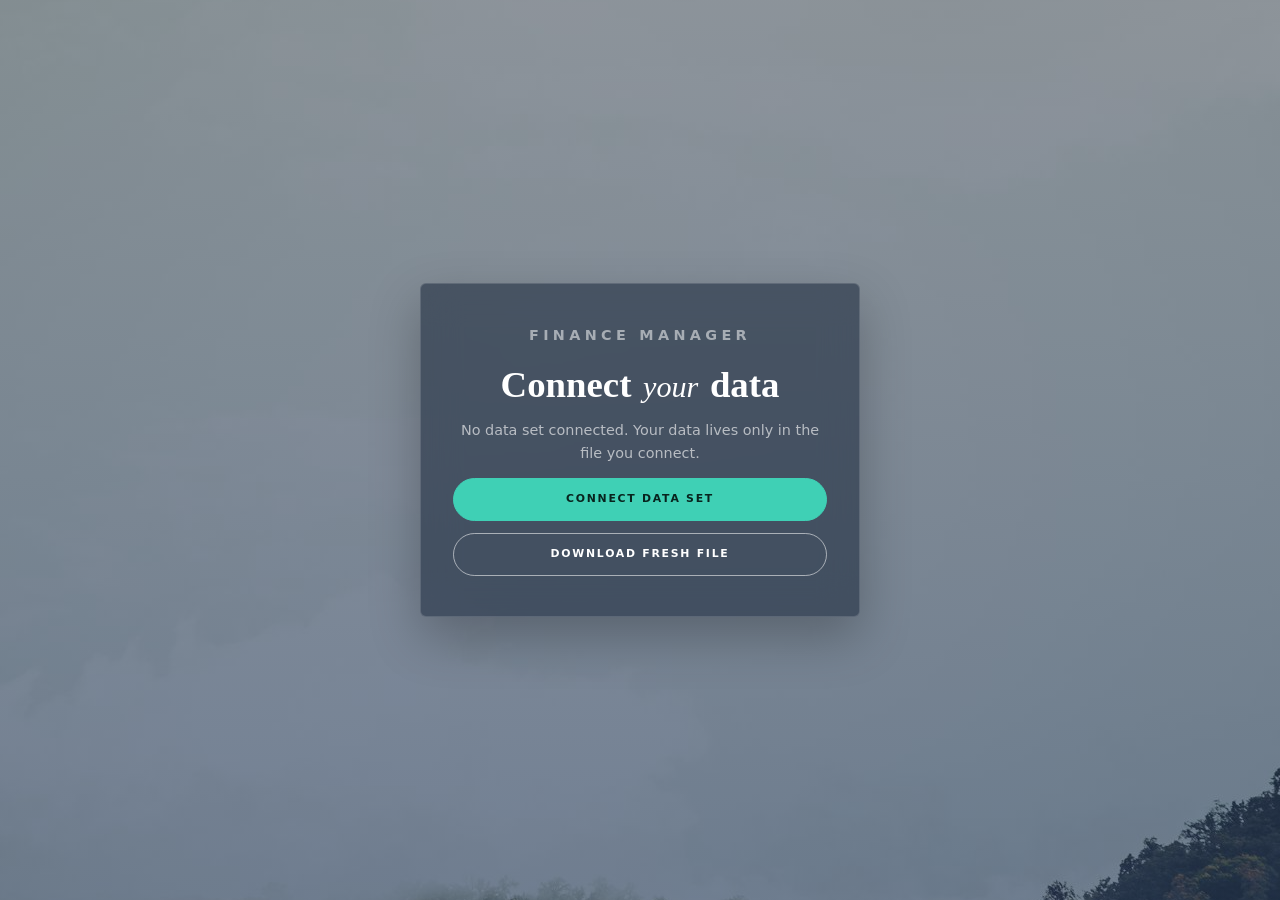
<file: index.html>
<!DOCTYPE html>
<html lang="en">
<head>
  <meta charset="UTF-8">
  <meta name="viewport" content="width=device-width, initial-scale=1.0">
  <title>Finance Manager - Loading</title>
  <style>
    body {
      margin: 0;
      padding: 0;
      display: flex;
      align-items: center;
      justify-content: center;
      min-height: 100vh;
      background: linear-gradient(135deg, #667eea 0%, #764ba2 100%);
      font-family: -apple-system, BlinkMacSystemFont, 'Segoe UI', Roboto, Oxygen, Ubuntu, Cantarell, sans-serif;
    }
    
    .loading-container {
      text-align: center;
      color: white;
    }
    
    .spinner {
      width: 50px;
      height: 50px;
      border: 4px solid rgba(255, 255, 255, 0.3);
      border-top: 4px solid white;
      border-radius: 50%;
      animation: spin 1s linear infinite;
      margin: 0 auto 20px;
    }
    
    @keyframes spin {
      0% { transform: rotate(0deg); }
      100% { transform: rotate(360deg); }
    }
    
    h1 {
      margin: 0;
      font-size: 28px;
      font-weight: 600;
    }
    
    p {
      margin: 10px 0 0 0;
      font-size: 16px;
      opacity: 0.9;
    }
  </style>
</head>
<body>
  <div class="loading-container">
    <div class="spinner"></div>
    <h1>Finance Manager</h1>
    <p>Loading your version...</p>
  </div>

  <script>
    /**
     * Entry Point Device Detection and Redirect
     * Automatically routes users to Computer or Mobile version
     */
    
    function getDeviceType() {
      const ua = navigator.userAgent || navigator.vendor || window.opera;
      
      // Check for iPhone
      const isIPhone = /iPhone|iPad|iPod/.test(ua) && !window.MSStream;
      
      // Check for other mobile devices
      const isMobile = /Android|webOS|BlackBerry|IEMobile|Opera Mini/i.test(ua);
      
      return {
        isIPhone: isIPhone,
        isMobile: isMobile,
        isMobileDevice: isIPhone || isMobile
      };
    }
    
    function redirectToVersion() {
      const device = getDeviceType();
      
      if (device.isMobileDevice) {
        // Redirect to Mobile version
        window.location.href = './Mobile/';
      } else {
        // Redirect to Computer version
        window.location.href = './Computer/';
      }
    }
    
    // Redirect immediately
    redirectToVersion();
  </script>
</body>
</html>
</file>
<file: Computer/styles.css>
/* ============ Finance Manager — immersive photo look ============ */
:root {
  --navy: #0d1b2e;
  --navy-2: #13263f;
  --text: #ffffff;
  --muted: rgba(255, 255, 255, .62);
  --line: rgba(255, 255, 255, .14);
  --glass-2: rgba(255, 255, 255, .11);
  --card: rgba(13, 27, 46, .5);
  --primary: #3fd0b5;
  --income: #3fd0b5;
  --expense: #ff7a6b;
  --danger: #ff7a6b;
  --amber: #ffc261;
  --teal-soft: rgba(63, 208, 181, .16);
  --coral-soft: rgba(255, 122, 107, .16);
  --amber-soft: rgba(255, 194, 97, .16);
  --serif: 'Playfair Display', Georgia, 'Times New Roman', serif;
  --sans: 'Montserrat', 'Segoe UI', system-ui, -apple-system, Roboto, sans-serif;
  --radius: 6px;
}

* { box-sizing: border-box; }
html { scroll-behavior: smooth; }

body {
  margin: 0;
  font-family: var(--sans);
  background: var(--navy);
  color: var(--text);
  line-height: 1.55;
  -webkit-font-smoothing: antialiased;
}

h1, h2, h3 { margin: 0; }
h3 { font-family: var(--serif); font-size: 1.35rem; font-weight: 700; margin-bottom: 6px; }
p { margin: 0 0 12px; }
a { color: inherit; }

.hidden { display: none !important; }

/* ============ Top navigation ============ */
.nav {
  position: fixed; inset: 0 0 auto 0; z-index: 50;
  display: flex; align-items: center; justify-content: space-between; gap: 24px;
  padding: 0 40px; height: 76px;
  border-bottom: 1px solid var(--line);
  background: linear-gradient(to bottom, rgba(13, 27, 46, .55), rgba(13, 27, 46, .15));
  backdrop-filter: blur(8px);
  -webkit-backdrop-filter: blur(8px);
}

.logo { display: flex; align-items: center; gap: 10px; white-space: nowrap; }
.logo svg { width: 30px; height: 30px; }
.logo b { font-family: var(--serif); font-size: 1.25rem; font-weight: 700; letter-spacing: .01em; }
.logo i { font-family: var(--serif); font-weight: 400; opacity: .85; }

.tabs { display: flex; align-items: center; gap: 30px; }

.tab {
  background: none; border: none; border-bottom: 2px solid transparent;
  padding: 8px 0; color: var(--text); opacity: .85; cursor: pointer; white-space: nowrap;
  font: inherit; font-size: .68rem; font-weight: 700; letter-spacing: .14em; text-transform: uppercase;
  transition: opacity .15s, border-color .15s;
}
.tab:hover { opacity: 1; }
.tab.active { opacity: 1; border-bottom-color: var(--primary); }

.nav-right { display: flex; align-items: center; gap: 16px; }
.status {
  display: flex; align-items: center; gap: 8px; white-space: nowrap;
  font-size: .68rem; font-weight: 700; letter-spacing: .12em; text-transform: uppercase; opacity: .85;
}
.status:empty { display: none; }
.status::before { content: ''; width: 8px; height: 8px; border-radius: 50%; background: var(--amber); box-shadow: 0 0 0 4px var(--amber-soft); }
.status.ok::before { background: var(--income); box-shadow: 0 0 0 4px var(--teal-soft); }
.status.bad::before { background: var(--expense); box-shadow: 0 0 0 4px var(--coral-soft); }

/* ============ Pages: photo is pinned, content scrolls over it ============ */
.page { display: none; position: relative; min-height: 100vh; }
.page.active { display: block; }

.page::before, .page::after { content: ''; position: fixed; inset: 0; z-index: -1; pointer-events: none; }
.page::before { background: var(--bg) center / cover no-repeat; }
.page::after { background: linear-gradient(to bottom, rgba(13, 27, 46, .28), rgba(20, 44, 78, .22) 45%, rgba(13, 27, 46, .5)); }

.hero {
  position: relative; min-height: 78vh; display: flex; flex-direction: column; align-items: center; justify-content: center;
  text-align: center; padding: 120px 24px 130px;
}
.hero.short { min-height: 54vh; padding-bottom: 110px; }
#page-dashboard .hero { min-height: 100vh; padding-bottom: 80px; }

.hero .eyebrow, .hero .headline, .hero .lede { text-shadow: 0 1px 3px rgba(8, 18, 34, .6), 0 2px 28px rgba(8, 18, 34, .7); }
.eyebrow { font-size: .7rem; font-weight: 700; letter-spacing: .3em; text-transform: uppercase; opacity: .85; margin: 0 0 18px; }
.headline { font-family: var(--serif); font-weight: 900; font-size: clamp(2.6rem, 7vw, 5.2rem); line-height: 1.05; letter-spacing: -.01em; }
.headline em, .overlay-card h1 em { font-weight: 400; font-style: italic; font-size: .82em; padding: 0 .08em; }
.lede { max-width: 560px; margin: 18px auto 0; color: var(--muted); font-size: .98rem; }

.wrap { position: relative; z-index: 2; max-width: 1180px; margin: -90px auto 0; padding: 0 32px 60px; }
#page-dashboard .wrap { margin-top: 0; padding-top: 40px; }

/* ============ Cards ============ */
.card {
  background: var(--card); border: 1px solid var(--line); border-radius: var(--radius);
  padding: 28px; margin-bottom: 24px; overflow-x: auto;
  backdrop-filter: blur(18px); -webkit-backdrop-filter: blur(18px);
  box-shadow: 0 20px 50px rgba(0, 0, 0, .25);
}

.hint { font-size: .85rem; color: var(--muted); margin: 8px 0 0; font-family: var(--sans); font-weight: 400; }
h3 .hint { font-size: .75rem; margin: 0 0 0 6px; }

.stat-grid { display: grid; grid-template-columns: repeat(auto-fit, minmax(220px, 1fr)); gap: 24px; margin-bottom: 24px; }
.stat { display: flex; flex-direction: column; gap: 6px; margin-bottom: 0; padding: 24px; }
.stat-label { font-size: .64rem; font-weight: 700; letter-spacing: .18em; text-transform: uppercase; color: var(--muted); }
.stat-value { font-family: var(--serif); font-size: 2rem; font-weight: 700; line-height: 1.15; }
.stat-grid .stat:first-child { background: linear-gradient(135deg, rgba(63, 208, 181, .3), rgba(26, 62, 110, .45)); border-color: rgba(63, 208, 181, .4); }
.income { color: var(--income); }
.expense { color: var(--expense); }

.info-box {
  background: linear-gradient(135deg, rgba(63, 208, 181, .15), rgba(26, 62, 110, .25));
  border: 1px solid rgba(63, 208, 181, .3);
  padding: 16px;
  border-radius: var(--radius);
}

.info-box p {
  margin: 6px 0;
  font-size: 0.9rem;
}

/* ============ Forms ============ */
.form-grid { display: grid; grid-template-columns: repeat(auto-fit, minmax(190px, 1fr)); gap: 18px; align-items: end; }
.span-2 { grid-column: span 2; }

.form-grid label, .overlay-card label, .rv-filter-grid label, .rv-form label, .inline-label {
  display: flex; flex-direction: column; gap: 8px;
  font-size: .6rem; font-weight: 700; letter-spacing: .18em; text-transform: uppercase; color: var(--muted);
}
.inline-label { flex-direction: row; align-items: center; gap: 12px; font-size: .75rem; }

input, select {
  font: inherit; font-size: .92rem; letter-spacing: 0; text-transform: none; font-weight: 400; color: #fff;
  background: transparent; border: none; border-bottom: 1.5px solid rgba(255, 255, 255, .35); border-radius: 0;
  padding: 8px 2px; outline: none; transition: border-color .15s; color-scheme: dark;
}
input::placeholder { color: rgba(255, 255, 255, .35); }
select option { background: var(--navy-2); color: #fff; }
input:focus, select:focus { border-bottom-color: var(--primary); }

input[type="checkbox"] {
  appearance: none; -webkit-appearance: none; width: 44px; height: 24px; padding: 0; border: none; border-radius: 999px;
  background: rgba(255, 255, 255, .2); position: relative; cursor: pointer; flex: none; vertical-align: middle;
}
input[type="checkbox"]::after { content: ''; position: absolute; top: 3px; left: 3px; width: 18px; height: 18px; border-radius: 50%; background: #fff; transition: transform .15s; }
input[type="checkbox"]:checked { background: var(--primary); }
input[type="checkbox"]:checked::after { transform: translateX(20px); }

.form-actions { display: flex; gap: 12px; align-items: center; flex-wrap: wrap; }

/* ============ Buttons ============ */
.btn {
  display: inline-flex; align-items: center; justify-content: center; gap: 8px;
  padding: 12px 26px; border-radius: 999px; border: 1.5px solid rgba(255, 255, 255, .55);
  background: transparent; color: #fff; font: inherit; font-size: .68rem; font-weight: 700;
  letter-spacing: .16em; text-transform: uppercase; cursor: pointer; transition: background .2s, color .2s, border-color .2s;
}
.btn:hover { background: rgba(255, 255, 255, .14); }
.btn.primary { background: var(--primary); border-color: var(--primary); color: #08241e; }
.btn.primary:hover { background: #5be0c8; }
.btn.danger { background: transparent; border-color: rgba(255, 122, 107, .6); color: var(--danger); }
.btn.danger:hover { background: var(--coral-soft); }
.btn.small { padding: 7px 16px; font-size: .6rem; }
.btn.full { width: 100%; }
.btn.link { border: none; background: none; color: var(--muted); text-decoration: underline; }

.btn-row { display: flex; gap: 12px; flex-wrap: wrap; margin: 14px 0; }
.file-label { cursor: pointer; }

.icon-btn {
  background: none; border: none; cursor: pointer; font-size: .95rem; padding: 4px 8px; border-radius: 6px; color: var(--muted);
}
.icon-btn:hover { background: var(--coral-soft); color: var(--danger); }

/* ============ Tables ============ */
table { width: 100%; border-collapse: collapse; font-size: .88rem; }
th, td { text-align: left; padding: 15px 12px; border-bottom: 1px solid rgba(255, 255, 255, .08); vertical-align: middle; }
th { font-size: .6rem; font-weight: 700; letter-spacing: .18em; text-transform: uppercase; color: var(--muted); border-bottom-color: var(--line); padding: 10px 12px; }
tbody tr:last-child td { border-bottom: none; }
tbody tr:hover td { background: rgba(255, 255, 255, .04); }
.num { text-align: right; font-variant-numeric: tabular-nums; }

.badge { display: inline-block; padding: 3px 11px; border-radius: 999px; font-size: .62rem; font-weight: 700; letter-spacing: .1em; text-transform: uppercase; background: var(--glass-2); color: #fff; }
.badge.income { background: var(--teal-soft); color: var(--income); }
.badge.expense { background: var(--coral-soft); color: var(--expense); }

.amount-income { color: var(--income); font-weight: 600; }
.amount-expense { color: var(--expense); font-weight: 600; }

/* ============ Recurring list ============ */
.rec-list { list-style: none; margin: 18px 0 0; padding: 0; }
.rec-list li {
  display: flex; align-items: center; justify-content: space-between; gap: 12px; flex-wrap: wrap;
  padding: 14px 16px; border: 1px solid var(--line); border-radius: var(--radius); margin-bottom: 10px;
  background: rgba(255, 255, 255, .04);
}
.rec-info { display: flex; flex-direction: column; }
.rec-info .sub { font-size: .8rem; color: var(--muted); }
.rec-actions { display: flex; gap: 8px; align-items: center; }

/* ============ Overlays (connect / lock) ============ */
.overlay {
  position: fixed; inset: 0; z-index: 100; padding: 20px; overflow: auto;
  display: flex; align-items: center; justify-content: center;
  background: linear-gradient(to bottom, rgba(13, 27, 46, .45), rgba(20, 44, 78, .6)), var(--bg) center / cover no-repeat;
}
.overlay-card { max-width: 440px; width: 100%; text-align: center; margin: 0; padding: 40px 32px; }
.overlay-card h1 { font-family: var(--serif); font-weight: 900; font-size: 2.3rem; line-height: 1.1; margin-bottom: 14px; }
.overlay-card p { color: var(--muted); font-size: .9rem; }
.overlay-card .eyebrow { opacity: .85; }
.overlay-card form { text-align: left; display: flex; flex-direction: column; gap: 14px; margin-top: 10px; }
.overlay-card .btn-row { justify-content: center; }
.overlay-card input { text-align: center; }
.overlay-actions { display: flex; flex-direction: column; gap: 12px; margin-top: 14px; }

.error { color: var(--danger) !important; font-size: .85rem; margin: 0; }
.danger-zone { border-color: rgba(255, 122, 107, .4); }

/* ============ Reports ============ */
.rv-filter-grid { display: flex; gap: 18px; flex-wrap: wrap; align-items: flex-end; }
.rv-row { margin-bottom: 24px; }
.rv-row-bar { display: flex; gap: 12px; align-items: center; flex-wrap: wrap; margin-bottom: 10px; font-size: .85rem; }
.rv-row-bar label { display: flex; align-items: center; gap: 6px; color: var(--muted); }
.rv-grid-row { display: grid; gap: 24px; }
.rv-visual { margin: 0; min-width: 0; display: flex; flex-direction: column; }
.rv-head { display: flex; justify-content: space-between; gap: 8px; align-items: flex-start; }
.rv-head h3 { margin: 0; }
.rv-actions { display: flex; gap: 6px; }
.rv-body { flex: 1; margin-top: 12px; overflow: auto; }
.rv-empty-slot {
  min-height: 120px; border: 1.5px dashed rgba(255, 255, 255, .35); border-radius: var(--radius);
  background: rgba(13, 27, 46, .3); color: var(--muted); cursor: pointer; font: inherit;
}
.rv-empty-slot:hover { border-color: var(--primary); color: var(--primary); }
.rv-card-value { font-family: var(--serif); font-size: 2.2rem; font-weight: 700; text-align: center; padding: 18px 0; }
.rv-svg { width: 100%; height: auto; max-height: 360px; }
.rv-axis { font-size: 10px; fill: var(--muted); }
.rv-grid { stroke: var(--line); stroke-width: 1; }
.rv-pie { display: flex; gap: 16px; align-items: center; flex-wrap: wrap; justify-content: center; }
.rv-pie-svg { width: 190px; height: 190px; flex: none; }
.rv-legend { list-style: none; margin: 0; padding: 0; font-size: .85rem; }
.rv-dot { display: inline-block; width: 10px; height: 10px; border-radius: 50%; margin-right: 6px; }
.rv-table-wrap { max-height: 340px; overflow: auto; }
.rv-empty { text-align: center; padding: 20px 0; }
.rv-modal { position: fixed; inset: 0; background: rgba(5, 12, 24, .7); z-index: 120; display: flex; align-items: flex-start; justify-content: center; padding: 24px; overflow: auto; }
.rv-modal-card { width: 100%; max-width: 760px; margin: 0; background: rgba(13, 27, 46, .96); }
.rv-form { display: grid; grid-template-columns: repeat(auto-fit, minmax(190px, 1fr)); gap: 16px; }
.rv-fil-row { display: flex; gap: 8px; margin-bottom: 8px; flex-wrap: wrap; }
.rv-fil-row input { flex: 1; min-width: 100px; }
.rv-preview { border: 1px solid var(--line); border-radius: var(--radius); padding: 12px; margin-bottom: 8px; max-height: 340px; overflow: auto; }
.rv-title { display: flex; justify-content: flex-end; align-items: center; flex-wrap: wrap; gap: 8px; }
.rv-title .btn-row { margin: 0 0 20px; }
.rv-title label.btn { cursor: pointer; }
@media (max-width: 700px) { .rv-grid-row { grid-template-columns: 1fr !important; } .rv-grid-row > * { grid-column: auto !important; } }

/* ============ Responsive ============ */
@media (max-width: 1100px) {
  .tabs { gap: 18px; }
  .status { display: none; }
}
@media (max-width: 900px) {
  .nav { height: auto; flex-wrap: wrap; padding: 12px 16px; gap: 8px; }
  .tabs { order: 3; width: 100%; overflow-x: auto; gap: 20px; padding-bottom: 4px; }
  .hero { padding-top: 150px; }
  .wrap { padding: 0 16px 40px; }
}
@media (max-width: 600px) {
  .span-2 { grid-column: span 1; }
  table { font-size: .8rem; }
  th, td { padding: 10px 6px; }
  .card { padding: 20px; }
}

/* Spacing between a card's intro text and its form */
.card > .form-grid, .card > form.form-grid { margin-top: 18px; }
.wrap > .hint { text-shadow: 0 1px 8px rgba(8, 18, 34, .8); }
</file>
<file: Mobile/styles.css>
/* ============ Finance Manager — immersive photo ============ */
:root {
  --navy: #0d1b2e;
  --navy-2: #13263f;
  --text: #ffffff;
  --muted: rgba(255, 255, 255, .62);
  --line: rgba(255, 255, 255, .14);
  --glass-2: rgba(255, 255, 255, .11);
  --card: rgba(13, 27, 46, .5);
  --primary: #3fd0b5;
  --income: #3fd0b5;
  --expense: #ff7a6b;
  --danger: #ff7a6b;
  --amber: #ffc261;
  --teal-soft: rgba(63, 208, 181, .16);
  --coral-soft: rgba(255, 122, 107, .16);
  --amber-soft: rgba(255, 194, 97, .16);
  --serif: 'Playfair Display', Georgia, 'Times New Roman', serif;
  --sans: 'Montserrat', 'Segoe UI', system-ui, -apple-system, Roboto, sans-serif;
  --radius: 6px;
}

* { box-sizing: border-box; }
html { scroll-behavior: smooth; }

body {
  margin: 0;
  font-family: var(--sans);
  background: var(--navy);
  color: var(--text);
  line-height: 1.55;
  -webkit-font-smoothing: antialiased;
}

h1, h2, h3 { margin: 0; }
h3 { font-family: var(--serif); font-size: 1.35rem; font-weight: 700; margin-bottom: 6px; }
p { margin: 0 0 12px; }
a { color: inherit; }

.hidden { display: none !important; }

/* ============ Top navigation ============ */
.nav {
  position: fixed; inset: 0 0 auto 0; z-index: 50;
  display: flex; align-items: center; justify-content: space-between; gap: 24px;
  padding: 0 40px; height: 76px;
  border-bottom: 1px solid var(--line);
  background: linear-gradient(to bottom, rgba(13, 27, 46, .55), rgba(13, 27, 46, .15));
  backdrop-filter: blur(8px);
  -webkit-backdrop-filter: blur(8px);
}

.logo { display: flex; align-items: center; gap: 10px; white-space: nowrap; }
.logo svg { width: 30px; height: 30px; }
.logo b { font-family: var(--serif); font-size: 1.25rem; font-weight: 700; letter-spacing: .01em; }
.logo i { font-family: var(--serif); font-weight: 400; opacity: .85; }

.tabs { display: flex; align-items: center; gap: 30px; }

.tab {
  background: none; border: none; border-bottom: 2px solid transparent;
  padding: 8px 0; color: var(--text); opacity: .85; cursor: pointer; white-space: nowrap;
  font: inherit; font-size: .68rem; font-weight: 700; letter-spacing: .14em; text-transform: uppercase;
  transition: opacity .15s, border-color .15s;
}
.tab:hover { opacity: 1; }
.tab.active { opacity: 1; border-bottom-color: var(--primary); }

.nav-right { display: flex; align-items: center; gap: 16px; }
.status {
  display: flex; align-items: center; gap: 8px; white-space: nowrap;
  font-size: .68rem; font-weight: 700; letter-spacing: .12em; text-transform: uppercase; opacity: .85;
}
.status:empty { display: none; }
.status::before { content: ''; width: 8px; height: 8px; border-radius: 50%; background: var(--amber); box-shadow: 0 0 0 4px var(--amber-soft); }
.status.ok::before { background: var(--income); box-shadow: 0 0 0 4px var(--teal-soft); }
.status.bad::before { background: var(--expense); box-shadow: 0 0 0 4px var(--coral-soft); }

/* ============ Pages: photo is pinned, content scrolls over it ============ */
.page { display: none; position: relative; min-height: 100vh; }
.page.active { display: block; }

.page::before, .page::after { content: ''; position: fixed; inset: 0; z-index: -1; pointer-events: none; }
.page::before { background: var(--bg) center / cover no-repeat; }
.page::after { background: linear-gradient(to bottom, rgba(13, 27, 46, .28), rgba(20, 44, 78, .22) 45%, rgba(13, 27, 46, .5)); }

.hero {
  position: relative; min-height: 78vh; display: flex; flex-direction: column; align-items: center; justify-content: center;
  text-align: center; padding: 120px 24px 130px;
}
.hero.short { min-height: 54vh; padding-bottom: 110px; }
#page-dashboard .hero { min-height: 100vh; padding-bottom: 80px; }

.hero .eyebrow, .hero .headline, .hero .lede { text-shadow: 0 1px 3px rgba(8, 18, 34, .6), 0 2px 28px rgba(8, 18, 34, .7); }
.eyebrow { font-size: .7rem; font-weight: 700; letter-spacing: .3em; text-transform: uppercase; opacity: .85; margin: 0 0 18px; }
.headline { font-family: var(--serif); font-weight: 900; font-size: clamp(2.6rem, 7vw, 5.2rem); line-height: 1.05; letter-spacing: -.01em; }
.headline em, .overlay-card h1 em { font-weight: 400; font-style: italic; font-size: .82em; padding: 0 .08em; }
.lede { max-width: 560px; margin: 18px auto 0; color: var(--muted); font-size: .98rem; }

.wrap { position: relative; z-index: 2; max-width: 1180px; margin: -90px auto 0; padding: 0 32px 60px; }
#page-dashboard .wrap { margin-top: 0; padding-top: 40px; }

/* ============ Cards ============ */
.card {
  background: var(--card); border: 1px solid var(--line); border-radius: var(--radius);
  padding: 28px; margin-bottom: 24px; overflow-x: auto;
  backdrop-filter: blur(18px); -webkit-backdrop-filter: blur(18px);
  box-shadow: 0 20px 50px rgba(0, 0, 0, .25);
}

.hint { font-size: .85rem; color: var(--muted); margin: 8px 0 0; font-family: var(--sans); font-weight: 400; }
h3 .hint { font-size: .75rem; margin: 0 0 0 6px; }

.stat-grid { display: grid; grid-template-columns: repeat(auto-fit, minmax(220px, 1fr)); gap: 24px; margin-bottom: 24px; }
.stat { display: flex; flex-direction: column; gap: 6px; margin-bottom: 0; padding: 24px; }
.stat-label { font-size: .64rem; font-weight: 700; letter-spacing: .18em; text-transform: uppercase; color: var(--muted); }
.stat-value { font-family: var(--serif); font-size: 2rem; font-weight: 700; line-height: 1.15; }
.stat-grid .stat:first-child { background: linear-gradient(135deg, rgba(63, 208, 181, .3), rgba(26, 62, 110, .45)); border-color: rgba(63, 208, 181, .4); }
.income { color: var(--income); }
.expense { color: var(--expense); }

.info-box {
  background: linear-gradient(135deg, rgba(63, 208, 181, .15), rgba(26, 62, 110, .25));
  border: 1px solid rgba(63, 208, 181, .3);
  padding: 16px;
  border-radius: var(--radius);
}

.info-box p {
  margin: 6px 0;
  font-size: 0.9rem;
}

/* ============ Forms ============ */
.form-grid { display: grid; grid-template-columns: repeat(auto-fit, minmax(190px, 1fr)); gap: 18px; align-items: end; }
.span-2 { grid-column: span 2; }

.form-grid label, .overlay-card label, .rv-filter-grid label, .rv-form label, .inline-label {
  display: flex; flex-direction: column; gap: 8px;
  font-size: .6rem; font-weight: 700; letter-spacing: .18em; text-transform: uppercase; color: var(--muted);
}
.inline-label { flex-direction: row; align-items: center; gap: 12px; font-size: .75rem; }

input, select {
  font: inherit; font-size: .92rem; letter-spacing: 0; text-transform: none; font-weight: 400; color: #fff;
  background: transparent; border: none; border-bottom: 1.5px solid rgba(255, 255, 255, .35); border-radius: 0;
  padding: 8px 2px; outline: none; transition: border-color .15s; color-scheme: dark;
}
input::placeholder { color: rgba(255, 255, 255, .35); }
select option { background: var(--navy-2); color: #fff; }
input:focus, select:focus { border-bottom-color: var(--primary); }

input[type="checkbox"] {
  appearance: none; -webkit-appearance: none; width: 44px; height: 24px; padding: 0; border: none; border-radius: 999px;
  background: rgba(255, 255, 255, .2); position: relative; cursor: pointer; flex: none; vertical-align: middle;
}
input[type="checkbox"]::after { content: ''; position: absolute; top: 3px; left: 3px; width: 18px; height: 18px; border-radius: 50%; background: #fff; transition: transform .15s; }
input[type="checkbox"]:checked { background: var(--primary); }
input[type="checkbox"]:checked::after { transform: translateX(20px); }

.form-actions { display: flex; gap: 12px; align-items: center; flex-wrap: wrap; }

/* ============ Buttons ============ */
.btn {
  display: inline-flex; align-items: center; justify-content: center; gap: 8px;
  padding: 12px 26px; border-radius: 999px; border: 1.5px solid rgba(255, 255, 255, .55);
  background: transparent; color: #fff; font: inherit; font-size: .68rem; font-weight: 700;
  letter-spacing: .16em; text-transform: uppercase; cursor: pointer; transition: background .2s, color .2s, border-color .2s;
}
.btn:hover { background: rgba(255, 255, 255, .14); }
.btn.primary { background: var(--primary); border-color: var(--primary); color: #08241e; }
.btn.primary:hover { background: #5be0c8; }
.btn.danger { background: transparent; border-color: rgba(255, 122, 107, .6); color: var(--danger); }
.btn.danger:hover { background: var(--coral-soft); }
.btn.small { padding: 7px 16px; font-size: .6rem; }
.btn.full { width: 100%; }
.btn.link { border: none; background: none; color: var(--muted); text-decoration: underline; }

.btn-row { display: flex; gap: 12px; flex-wrap: wrap; margin: 14px 0; }
.file-label { cursor: pointer; }

.icon-btn {
  background: none; border: none; cursor: pointer; font-size: .95rem; padding: 4px 8px; border-radius: 6px; color: var(--muted);
}
.icon-btn:hover { background: var(--coral-soft); color: var(--danger); }

/* ============ Tables ============ */
table { width: 100%; border-collapse: collapse; font-size: .88rem; }
th, td { text-align: left; padding: 15px 12px; border-bottom: 1px solid rgba(255, 255, 255, .08); vertical-align: middle; }
th { font-size: .6rem; font-weight: 700; letter-spacing: .18em; text-transform: uppercase; color: var(--muted); border-bottom-color: var(--line); padding: 10px 12px; }
tbody tr:last-child td { border-bottom: none; }
tbody tr:hover td { background: rgba(255, 255, 255, .04); }
.num { text-align: right; font-variant-numeric: tabular-nums; }

.badge { display: inline-block; padding: 3px 11px; border-radius: 999px; font-size: .62rem; font-weight: 700; letter-spacing: .1em; text-transform: uppercase; background: var(--glass-2); color: #fff; }
.badge.income { background: var(--teal-soft); color: var(--income); }
.badge.expense { background: var(--coral-soft); color: var(--expense); }

.amount-income { color: var(--income); font-weight: 600; }
.amount-expense { color: var(--expense); font-weight: 600; }

/* ============ Recurring list ============ */
.rec-list { list-style: none; margin: 18px 0 0; padding: 0; }
.rec-list li {
  display: flex; align-items: center; justify-content: space-between; gap: 12px; flex-wrap: wrap;
  padding: 14px 16px; border: 1px solid var(--line); border-radius: var(--radius); margin-bottom: 10px;
  background: rgba(255, 255, 255, .04);
}
.rec-info { display: flex; flex-direction: column; }
.rec-info .sub { font-size: .8rem; color: var(--muted); }
.rec-actions { display: flex; gap: 8px; align-items: center; }

/* ============ Overlays (connect / lock) ============ */
.overlay {
  position: fixed; inset: 0; z-index: 100; padding: 20px; overflow: auto;
  display: flex; align-items: center; justify-content: center;
  background: linear-gradient(to bottom, rgba(13, 27, 46, .45), rgba(20, 44, 78, .6)), var(--bg) center / cover no-repeat;
}
.overlay-card { max-width: 440px; width: 100%; text-align: center; margin: 0; padding: 40px 32px; }
.overlay-card h1 { font-family: var(--serif); font-weight: 900; font-size: 2.3rem; line-height: 1.1; margin-bottom: 14px; }
.overlay-card p { color: var(--muted); font-size: .9rem; }
.overlay-card .eyebrow { opacity: .85; }
.overlay-card form { text-align: left; display: flex; flex-direction: column; gap: 14px; margin-top: 10px; }
.overlay-card .btn-row { justify-content: center; }
.overlay-card input { text-align: center; }
.overlay-actions { display: flex; flex-direction: column; gap: 12px; margin-top: 14px; }

.error { color: var(--danger) !important; font-size: .85rem; margin: 0; }
.danger-zone { border-color: rgba(255, 122, 107, .4); }

/* ============ Reports ============ */
.rv-filter-grid { display: flex; gap: 18px; flex-wrap: wrap; align-items: flex-end; }
.rv-row { margin-bottom: 24px; }
.rv-row-bar { display: flex; gap: 12px; align-items: center; flex-wrap: wrap; margin-bottom: 10px; font-size: .85rem; }
.rv-row-bar label { display: flex; align-items: center; gap: 6px; color: var(--muted); }
.rv-grid-row { display: grid; gap: 24px; }
.rv-visual { margin: 0; min-width: 0; display: flex; flex-direction: column; }
.rv-head { display: flex; justify-content: space-between; gap: 8px; align-items: flex-start; }
.rv-head h3 { margin: 0; }
.rv-actions { display: flex; gap: 6px; }
.rv-body { flex: 1; margin-top: 12px; overflow: auto; }
.rv-empty-slot {
  min-height: 120px; border: 1.5px dashed rgba(255, 255, 255, .35); border-radius: var(--radius);
  background: rgba(13, 27, 46, .3); color: var(--muted); cursor: pointer; font: inherit;
}
.rv-empty-slot:hover { border-color: var(--primary); color: var(--primary); }
.rv-card-value { font-family: var(--serif); font-size: 2.2rem; font-weight: 700; text-align: center; padding: 18px 0; }
.rv-svg { width: 100%; height: auto; max-height: 360px; }
.rv-axis { font-size: 10px; fill: var(--muted); }
.rv-grid { stroke: var(--line); stroke-width: 1; }
.rv-pie { display: flex; gap: 16px; align-items: center; flex-wrap: wrap; justify-content: center; }
.rv-pie-svg { width: 190px; height: 190px; flex: none; }
.rv-legend { list-style: none; margin: 0; padding: 0; font-size: .85rem; }
.rv-dot { display: inline-block; width: 10px; height: 10px; border-radius: 50%; margin-right: 6px; }
.rv-table-wrap { max-height: 340px; overflow: auto; }
.rv-empty { text-align: center; padding: 20px 0; }
.rv-modal { position: fixed; inset: 0; background: rgba(5, 12, 24, .7); z-index: 120; display: flex; align-items: flex-start; justify-content: center; padding: 24px; overflow: auto; }
.rv-modal-card { width: 100%; max-width: 760px; margin: 0; background: rgba(13, 27, 46, .96); }
.rv-form { display: grid; grid-template-columns: repeat(auto-fit, minmax(190px, 1fr)); gap: 16px; }
.rv-fil-row { display: flex; gap: 8px; margin-bottom: 8px; flex-wrap: wrap; }
.rv-fil-row input { flex: 1; min-width: 100px; }
.rv-preview { border: 1px solid var(--line); border-radius: var(--radius); padding: 12px; margin-bottom: 8px; max-height: 340px; overflow: auto; }
.rv-title { display: flex; justify-content: flex-end; align-items: center; flex-wrap: wrap; gap: 8px; }
.rv-title .btn-row { margin: 0 0 20px; }
.rv-title label.btn { cursor: pointer; }
@media (max-width: 700px) { .rv-grid-row { grid-template-columns: 1fr !important; } .rv-grid-row > * { grid-column: auto !important; } }

/* ============ Responsive ============ */
@media (max-width: 1100px) {
  .tabs { gap: 18px; }
  .status { display: none; }
}
@media (max-width: 900px) {
  .nav { height: auto; flex-wrap: wrap; padding: 12px 16px; gap: 8px; }
  .tabs { order: 3; width: 100%; overflow-x: auto; gap: 20px; padding-bottom: 4px; }
  .hero { padding-top: 150px; }
  .wrap { padding: 0 16px 40px; }
}
@media (max-width: 600px) {
  .span-2 { grid-column: span 1; }
  table { font-size: .8rem; }
  th, td { padding: 10px 6px; }
  .card { padding: 20px; }
}

/* Spacing between a card's intro text and its form */
.card > .form-grid, .card > form.form-grid { margin-top: 18px; }
.wrap > .hint { text-shadow: 0 1px 8px rgba(8, 18, 34, .8); }

/* iPhone test: floating save bar for manual file mode */
.save-bar { position: fixed; left: 50%; bottom: calc(16px + env(safe-area-inset-bottom)); transform: translateX(-50%); z-index: 50;
  display: flex; align-items: center; gap: 14px; padding: 10px 12px 10px 20px; border-radius: 999px;
  background: rgba(13, 27, 46, .92); border: 1px solid rgba(255,255,255,.2); color: #fff; font-size: 13px;
  box-shadow: 0 10px 30px rgba(0,0,0,.45); }
.save-bar.hidden { display: none; }
.save-bar span, .save-bar .btn { white-space: nowrap; }

a.btn { display: inline-flex; align-items: center; justify-content: center; text-decoration: none; }
</file>
